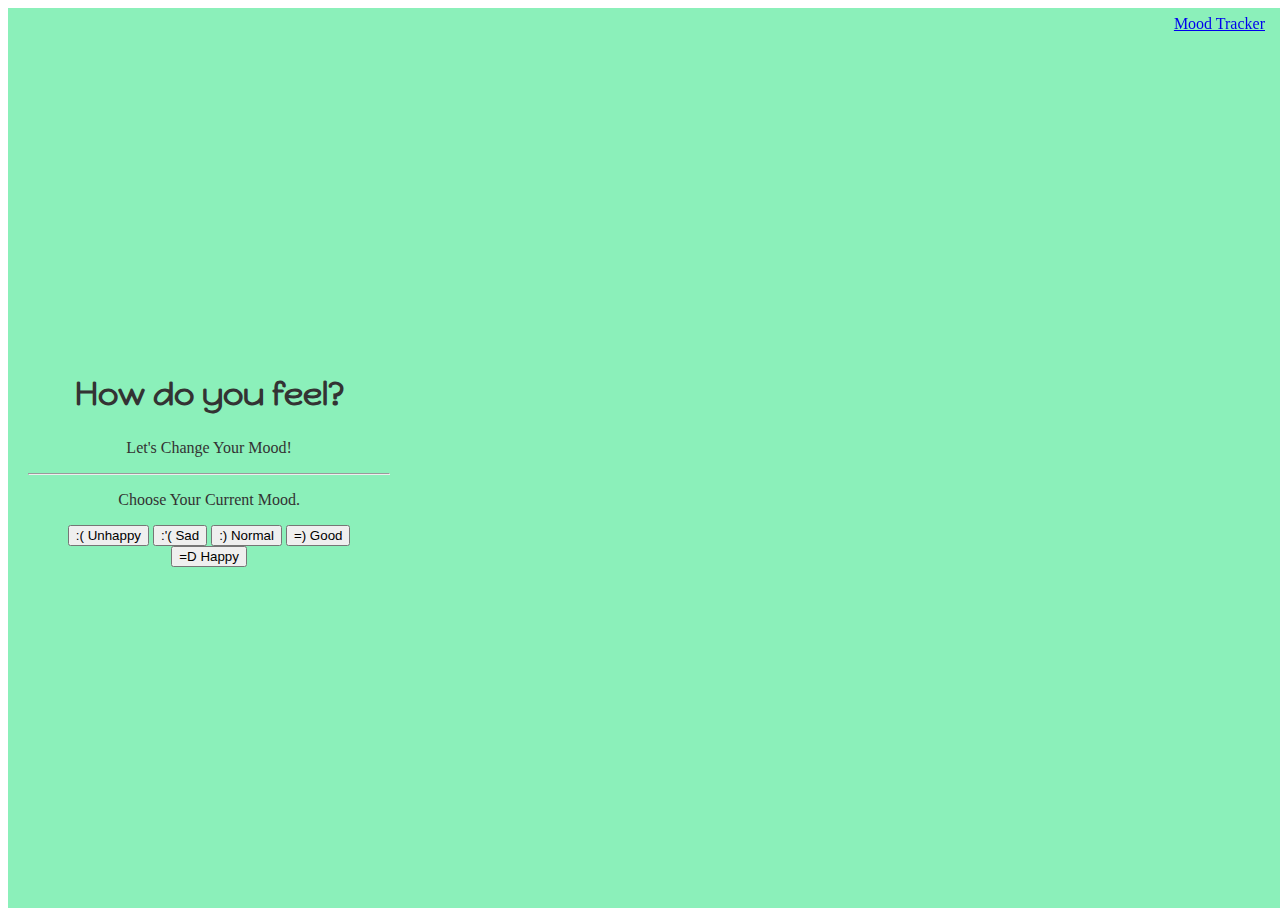
<file: index.html>
<!DOCTYPE html>
<html lang="en">
  <head>
    <meta charset="UTF-8" />
    <meta http-equiv="X-UA-Compatible" content="IE=edge" />
    <meta name="viewport" content="width=device-width, initial-scale=1.0" />
    <link
      rel="stylesheet"
      href="https://cdn.jsdelivr.net/npm/bootstrap@4.6.2/dist/css/bootstrap.min.css"
      integrity="sha384-xOolHFLEh07PJGoPkLv1IbcEPTNtaed2xpHsD9ESMhqIYd0nLMwNLD69Npy4HI+N"
      crossorigin="anonymous"
    />
    <link rel="stylesheet" href="./assets/css/style.css" />
    <title>Moodshift</title>
  </head>
  <body>

    <a href="mood-tracker.html" title="Mood Tracker" class="header-button btn btn-dark">Mood Tracker</a>

    <!-- Jumbotron -->
    <div class="jumbotron jumbo-style mb-0">
      <div class="container">
        <header class="hero">
          <h1 class="display-4">How do you feel?</h1>
        </header>
        <p class="lead">Let's Change Your Mood!</p>
        <hr class="my-4" />
        <p class="mood">Choose Your Current Mood.</p>

        <div class="d-grid gap-2 d-sm-flex justify-content-sm-center btn-group">
          <button
            type="button"
            class="btn btn-outline-secondary btn-lg btn-feeling"
            id="unhappy"
          >
            :( Unhappy
          </button>

          <button
            type="button"
            class="btn btn-outline-secondary btn-lg btn-feeling"
            id="sad"
          >
            :'( Sad
          </button>

          <button
            type="button"
            class="btn btn-outline-secondary btn-lg btn-feeling"
            id="normal"
          >
            :) Normal
          </button>

          <button
            type="button"
            class="btn btn-outline-secondary btn-lg btn-feeling"
            id="good"
          >
            =) Good
          </button>

          <button
            type="button"
            class="btn btn-outline-secondary btn-lg btn-feeling"
            id="happy"
          >
            =D Happy
          </button>
        </div>
      </div>
    </div>

    <!-- Content Cards -->

    <div id="card-reveal" class="card-reveal mb-0 to-show-step-2">
      <header class="p-4">
        <h1 class="hero card-hero">
          Pick content you like the sound of.
        </h1>
      </header>

      <div class="card-container to-show">
        <div
          class="card text-white bg-secondary mb-3 card-content"
          style="max-width: 18rem"
          id="unhappy-card"
        >
          <div class="card-header">Feeling Gray?</div>
          <div class="card-body">
            <h5 class="card-title">We can fix that!</h5>
            <p class="card-text">Here's some content to improve your mood!</p>
            <button type="button" class="btn btn-primary btn-result" data-input-query="meditation for feeling gray">Show Me!</button>
          </div>
        </div>

        <div
          class="card text-white bg-success mb-3 card-content"
          style="max-width: 18rem"
          id="good-card"
        >
          <div class="card-header">Feeling great?</div>
          <div class="card-body">
            <h5 class="card-title">More where that came from!</h5>
            <p class="card-text">
              We have content to keep the good vibes flowing!
            </p>
            <button type="button" class="btn btn-primary btn-result" data-input-query="meditation for feeling great">Show Me!</button>
          </div>
        </div>

        <div
          class="card text-white bg-danger mb-3 card-content"
          style="max-width: 18rem"
          id="sad-card"
        >
          <div class="card-header">Rough Day?</div>
          <div class="card-body">
            <h5 class="card-title">A quick Dopamine hit</h5>
            <p class="card-text">
              A selection of content to turn things around.
            </p>
            <button type="button" class="btn btn-primary btn-result" data-input-query="meditation for a rough day">Show Me!</button>
          </div>
        </div>

        <div
          class="card text-white bg-warning mb-3 card-content"
          style="max-width: 18rem"
          id="normal-card"
        >
          <div class="card-header">Room for improvement?</div>
          <div class="card-body">
            <h5 class="card-title">A push in the right direction</h5>
            <p class="card-text">For when you need a little pick-me-up</p>
            <button type="button" class="btn btn-primary btn-result" data-input-query="meditation for a rough day">Show Me!</button>
          </div>
        </div>

        <div
          class="card text-white bg-info mb-3 card-content"
          style="max-width: 18rem"
          id="happy-card"
        >
          <div class="card-header">Need a laugh</div>
          <div class="card-body">
            <h5 class="card-title">LMAO.</h5>
            <p class="card-text">Let us show you something hilarious.</p>
            <button type="button" class="btn btn-primary btn-result" data-input-query="meditation for boost mood">Show Me!</button>
          </div>
        </div>
      </div>
    </div>

    <!-- User Multimedia Selection -->
    <div id="multimedia" class="multimedia mb-0 to-show-step-3">
      <header class="p-4">
        <h1 class="hero multi-hero">
          Select a type of content to improve your mood.
        </h1>
      </header>
      <div class="mm-container to-show">
        <a href="audio.html" class="badge badge-success btn-lrg">Audio</a>
        <a href="video.html" class="badge badge-danger btn-lrg">Video</a>
        <a href="article.html" class="badge badge-warning btn-lrg">Article</a>
      </div>
    </div>

    <script
      src="https://cdn.jsdelivr.net/npm/jquery@3.5.1/dist/jquery.slim.min.js"
      integrity="sha384-DfXdz2htPH0lsSSs5nCTpuj/zy4C+OGpamoFVy38MVBnE+IbbVYUew+OrCXaRkfj"
      crossorigin="anonymous"
    ></script>
    <script
      src="https://cdn.jsdelivr.net/npm/bootstrap@4.6.2/dist/js/bootstrap.bundle.min.js"
      integrity="sha384-Fy6S3B9q64WdZWQUiU+q4/2Lc9npb8tCaSX9FK7E8HnRr0Jz8D6OP9dO5Vg3Q9ct"
      crossorigin="anonymous"
    ></script>
    <script src="assets/js/script.js"></script>
  </body>
</html>
</file>
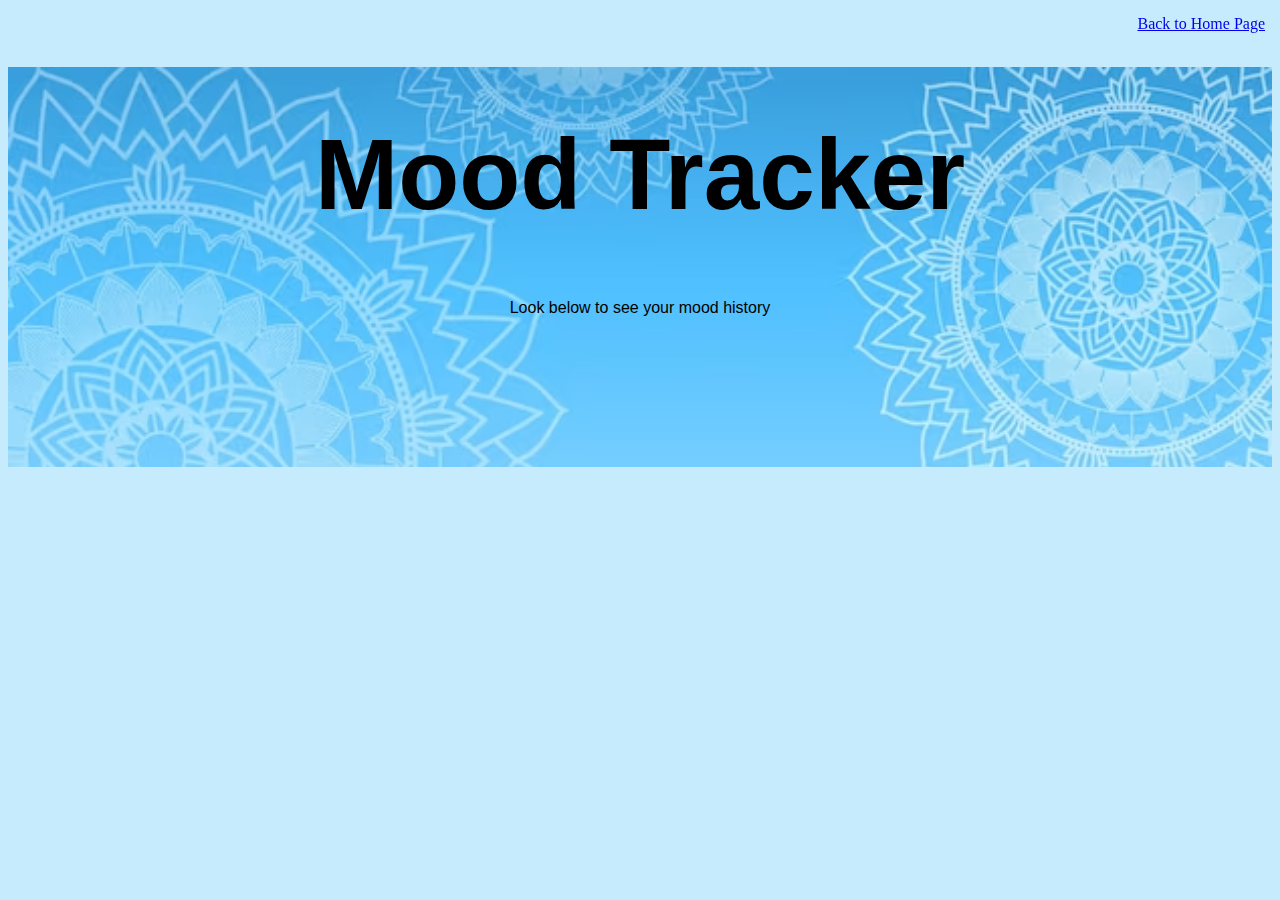
<file: mood-tracker.html>
<!DOCTYPE html>
<html lang="en">
  <head>
    <meta charset="UTF-8" />
    <meta http-equiv="X-UA-Compatible" content="IE=edge" />
    <meta name="viewport" content="width=device-width, initial-scale=1.0" />
    <link
      rel="stylesheet"
      href="https://cdn.jsdelivr.net/npm/bootstrap@4.6.2/dist/css/bootstrap.min.css"
      integrity="sha384-xOolHFLEh07PJGoPkLv1IbcEPTNtaed2xpHsD9ESMhqIYd0nLMwNLD69Npy4HI+N"
      crossorigin="anonymous"
    />
    <link rel="stylesheet" href="./assets/css/style.css" />
    <title>Mood Tracker Page</title>
  </head>
  <body class="mood-tracker-page">
    <a class="header-button btn btn-dark" href="index.html">Back to Home Page</a>
    <div class="jumbotron jumbotron-fluid header">
      <div class="container">
        <h1 id="mood-tracker-heading" class="display-4">Mood Tracker</h1>
        <p id="mood-tracker-p-tag" class="lead">Look below to see your mood history</p>
      </div>
    </div>
    <div id="displayTracker" class="mood-tracker"></div>

    <script
      src="https://cdn.jsdelivr.net/npm/jquery@3.5.1/dist/jquery.slim.min.js"
      integrity="sha384-DfXdz2htPH0lsSSs5nCTpuj/zy4C+OGpamoFVy38MVBnE+IbbVYUew+OrCXaRkfj"
      crossorigin="anonymous"
    ></script>
    <script
      src="https://cdn.jsdelivr.net/npm/bootstrap@4.6.2/dist/js/bootstrap.bundle.min.js"
      integrity="sha384-Fy6S3B9q64WdZWQUiU+q4/2Lc9npb8tCaSX9FK7E8HnRr0Jz8D6OP9dO5Vg3Q9ct"
      crossorigin="anonymous"
    ></script>
    <script src="./assets/js/script.js"></script>
    <script src="./assets/js/mood-tracker.js"></script>
  </body>
</html>
</file>
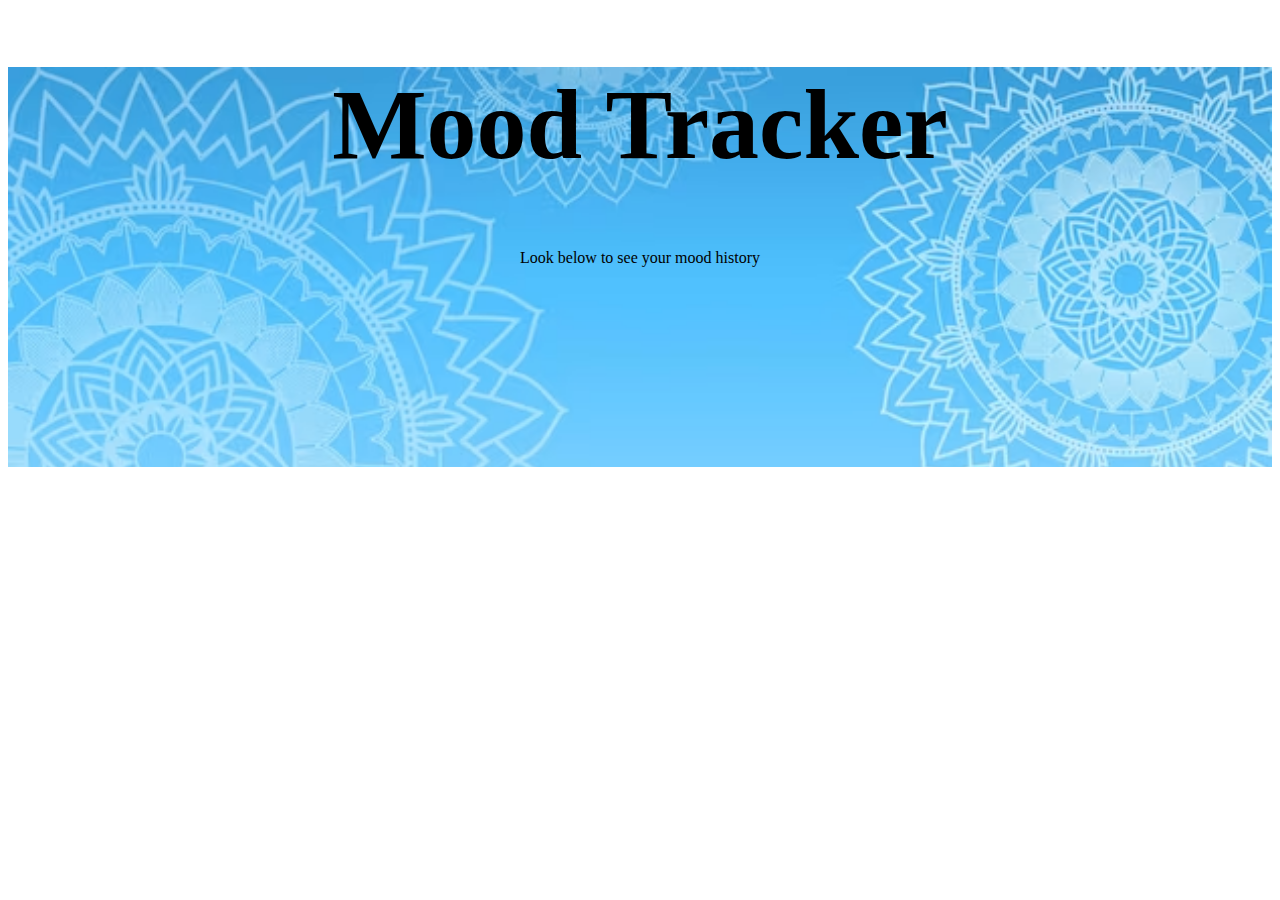
<file: moodshift.html>
<!DOCTYPE html>
<html lang="en">
  <head>
    <meta charset="UTF-8" />
    <meta http-equiv="X-UA-Compatible" content="IE=edge" />
    <meta name="viewport" content="width=device-width, initial-scale=1.0" />
    <link
      rel="stylesheet"
      href="https://cdn.jsdelivr.net/npm/bootstrap@4.6.2/dist/css/bootstrap.min.css"
      integrity="sha384-xOolHFLEh07PJGoPkLv1IbcEPTNtaed2xpHsD9ESMhqIYd0nLMwNLD69Npy4HI+N"
      crossorigin="anonymous"
    />
    <link rel="stylesheet" href="./assets/css/style.css" />
    <title>Mood Tracker Page</title>
  </head>
  <body>
    <div class="jumbotron jumbotron-fluid header">
      <div class="container">
        <h1 class="display-4" style="font-size: 100px;">Mood Tracker</h1>
        <p class="lead">Look below to see your mood history</p>
      </div>
    </div>
  </section>
    <script
      src="https://cdn.jsdelivr.net/npm/jquery@3.5.1/dist/jquery.slim.min.js"
      integrity="sha384-DfXdz2htPH0lsSSs5nCTpuj/zy4C+OGpamoFVy38MVBnE+IbbVYUew+OrCXaRkfj"
      crossorigin="anonymous"
    ></script>
    <script
      src="https://cdn.jsdelivr.net/npm/bootstrap@4.6.2/dist/js/bootstrap.bundle.min.js"
      integrity="sha384-Fy6S3B9q64WdZWQUiU+q4/2Lc9npb8tCaSX9FK7E8HnRr0Jz8D6OP9dO5Vg3Q9ct"
      crossorigin="anonymous"
    ></script>
    <script src="./assets/js/script.js"></script>
  </body>
</html>
</file>
<file: assets/css/style.css>
@import url('https://fonts.googleapis.com/css2?family=Happy+Monkey&display=swap');


html {
    scroll-behavior: smooth;
}

.hero {
    font-family: 'Happy Monkey', cursive;
    line-height: 1.5;

}

h1 {
    text-align: center;
}

/* Jumbotron Styling */
.jumbo-style  {
    min-height: 100vh;
    width: 100%;
    background: #8bf0ba ;
    color: #333;
    position: relative;
    display: flex;
    align-items: center ;
    text-align: center;
    padding: 0 20px;

}

.btn-group {
    width: 90%;
    margin: auto;
}

/* Card Styling */


#articleContainer .card {
    border: 3px dashed #c6ebfc;
    padding: 2rem;
    text-align: center;
}

#audioContainer .card {
    border: none;
}

.card-reveal {
    background: #c6ebfc;
}

.card-hero {
    color:#f43a09 ;
}

.card-container {
    margin: auto;
    width: 90%;
    display: flex;
    align-items: center;
    justify-content: center;
    flex-wrap: wrap;
}

.card-body {
    height: 200px;
}

.card-content {
    margin: 0 20px;
}

.to-show-step-2,
.to-show-step-3 {
    display: none;
    min-height: 100vh;
}

.to-show {
    display: flex;
    flex-direction: row;
}

.header{
    height:400px;
    background-image: url( ../image/background.avif);
    background-size: cover;
    background-repeat: no-repeat;
    text-align: center;
}

.mood-tracker-page {
    background-color: #c6ebfc;
}

.mood-tracker-page h1 {
    font-size: 100px;
}

#mood-tracker-heading {
    text-align: center;
    padding-top: 50px;
    font-family: 'Segoe UI', Tahoma, Geneva, Verdana, sans-serif;
    
}

#mood-tracker-p-tag {
    text-align: center;
    font-family: 'Segoe UI', Tahoma, Geneva, Verdana, sans-serif;
}

.mood-tracker {
    text-align: center;
    line-height: 1.8;
    letter-spacing: 1px;
    font-family: 'Happy Monkey', cursive;
}

.mood-tracker strong {
    font-size: 1.2;
}

/* Add custom style for the buttons showing in the header */
.header-button {
    position: fixed;
    top: 15px;
    right: 15px;
    z-index: 2;
    
}

/* Badge Styling */

.multi-hero{
    color: #F7C331 !important;
}

.multimedia {
   background:  #7d3cff 
}

.mm-container {
    width: 90%;
    margin: auto;
    display: flex;
    align-items: center;
    justify-content: center;
    
}

.btn-lrg {
    font-size: 2rem;
    margin: 50px;
    color: #fff;
}

.btn-lrg:hover {
    color: #333 !important;
}



/* Small devices (portrait tablets and large phones, 600px and up) */
@media only screen and (min-width: 600px) {}

/* Medium devices (landscape tablets, 768px and up) */
@media only screen and (max-width: 768px) {
    .btn-group,
    .mm-container {
        display: flex;
        flex-direction: column;
    }
}

/* Large devices (laptops/desktops, 992px and up) */
@media only screen and (max-width: 992px) {
    .jumbo-style,
    .to-show-step-2,
    .to-show-step-3 {
        height: auto;
        min-height: 100vh;
    }
    .btn-lrg {
        margin: 3px;
    }
    .mood-tracker-page h1 {
        font-size: 4rem;
    }
}

/* Extra large devices (large laptops and desktops, 1200px and up) */
@media only screen and (min-width: 1200px) {}

/* Extra small devices (phones, 600px and down) */
@media only screen and (max-width: 600px) {
    .display-4,
    h1,
    .mood-tracker-page h1 {
        font-size: 2rem;
    }

    .header {
        height: 300px;
    }
}
</file>
